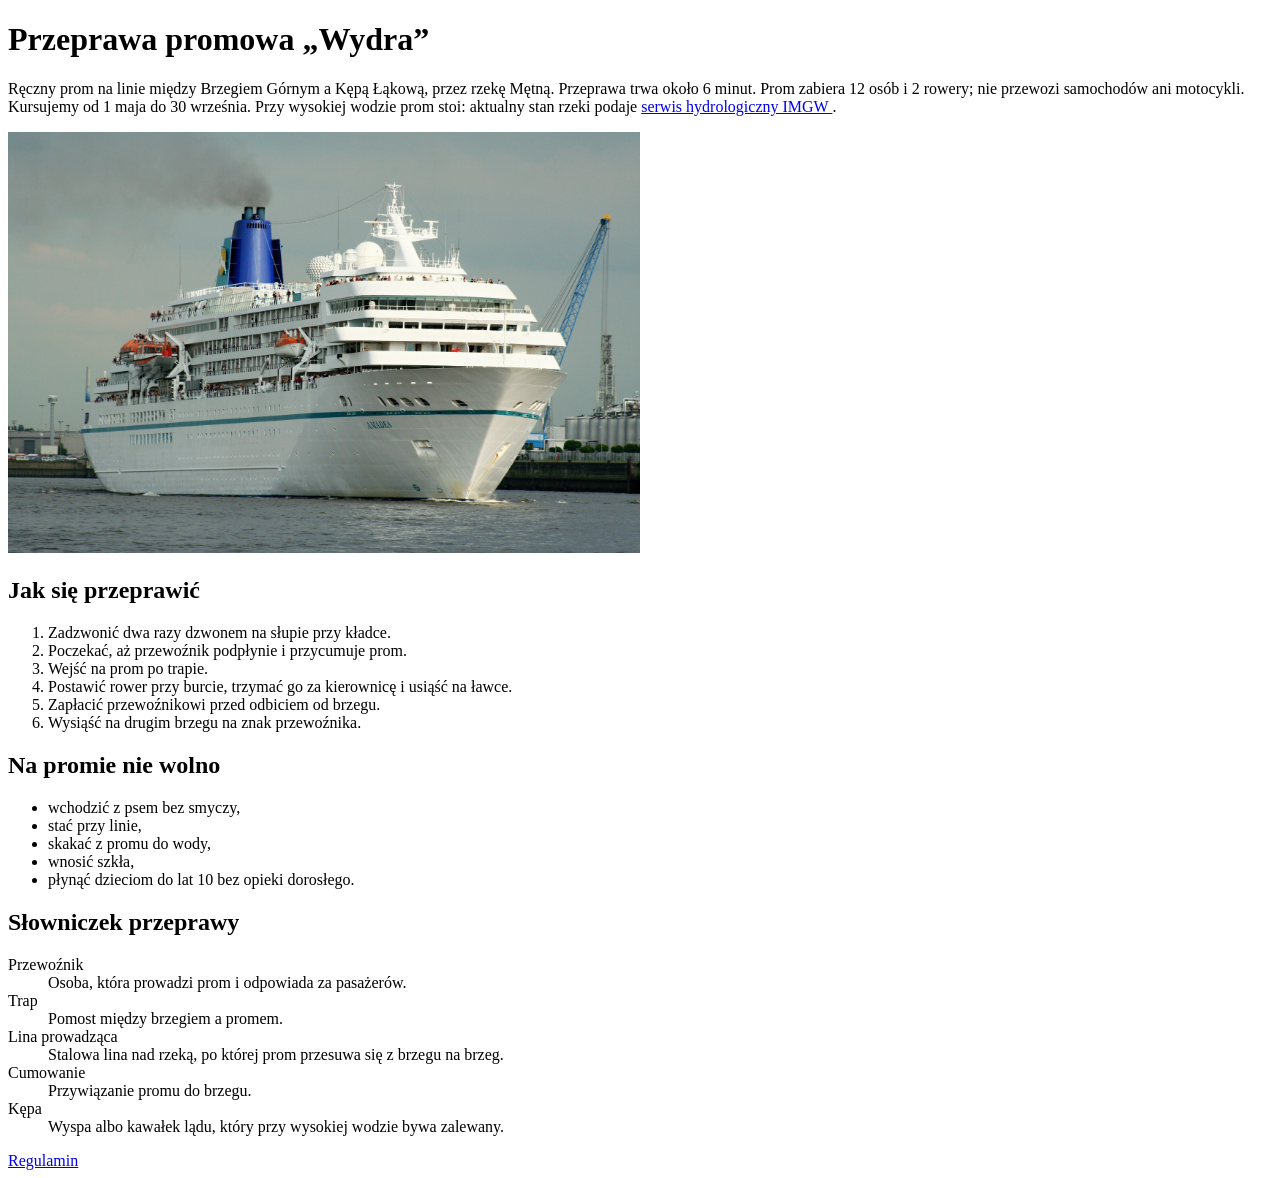
<file: index.html>
<!DOCTYPE html>
<html lang="pl">
    <head>
        <title>Wydra</title>
        <meta charset="utf-8">
        <link rel="stylesheet" href="style.css">
        <meta name="viewport" content="width=device-width, initial-scale=1.0">

    </head>
    <body>
        <h1>Przeprawa promowa „Wydra”</h1>

        <p>Ręczny prom na linie między Brzegiem Górnym a Kępą Łąkową, przez rzekę Mętną. Przeprawa trwa około 6 minut. Prom zabiera 12 osób i 2 rowery; nie przewozi samochodów ani motocykli. 
        <br>Kursujemy od 1 maja do 30 września. Przy wysokiej wodzie prom stoi: aktualny stan rzeki podaje <a href="https://hydro.imgw.pl/"> serwis hydrologiczny IMGW </a>.</p>

        <img src="./Grafiki/prom.jpg" alt="Majestatyczny prom wydra na licencji creative commons" id="zdjecie_promu">

        <h2>Jak się przeprawić</h2>
        <ol>
            <li>Zadzwonić dwa razy dzwonem na słupie przy kładce.</li>
            <li>Poczekać, aż przewoźnik podpłynie i przycumuje prom.</li>
            <li>Wejść na prom po trapie.</li>
            <li>Postawić rower przy burcie, trzymać go za kierownicę i usiąść na ławce.</li>
            <li>Zapłacić przewoźnikowi przed odbiciem od brzegu.</li>
            <li>Wysiąść na drugim brzegu na znak przewoźnika.</li>
        </ol>

        <h2>Na promie nie wolno</h2>
        <ul>
            <li>wchodzić z psem bez smyczy,</li>
            <li>stać przy linie,</li>
            <li>skakać z promu do wody,</li>
            <li>wnosić szkła,</li>
            <li>płynąć dzieciom do lat 10 bez opieki dorosłego.</li>
        </ul>

        <h2>Słowniczek przeprawy</h2>
        <dl>
            <dt>Przewoźnik</dt>
                <dd>Osoba, która prowadzi prom i odpowiada za pasażerów.</dd>
            <dt>Trap</dt>
                <dd>Pomost między brzegiem a promem.</dd>
            <dt>Lina prowadząca</dt>
                <dd>Stalowa lina nad rzeką, po której prom przesuwa się z brzegu na brzeg.</dd>
            <dt>Cumowanie</dt>
                <dd>Przywiązanie promu do brzegu.</dd>
            <dt>Kępa</dt>
                <dd>Wyspa albo kawałek lądu, który przy wysokiej wodzie bywa zalewany.</dd>
        </dl>

        <a href="regulamin.html">Regulamin</a>
    </body>
</html>
</file>
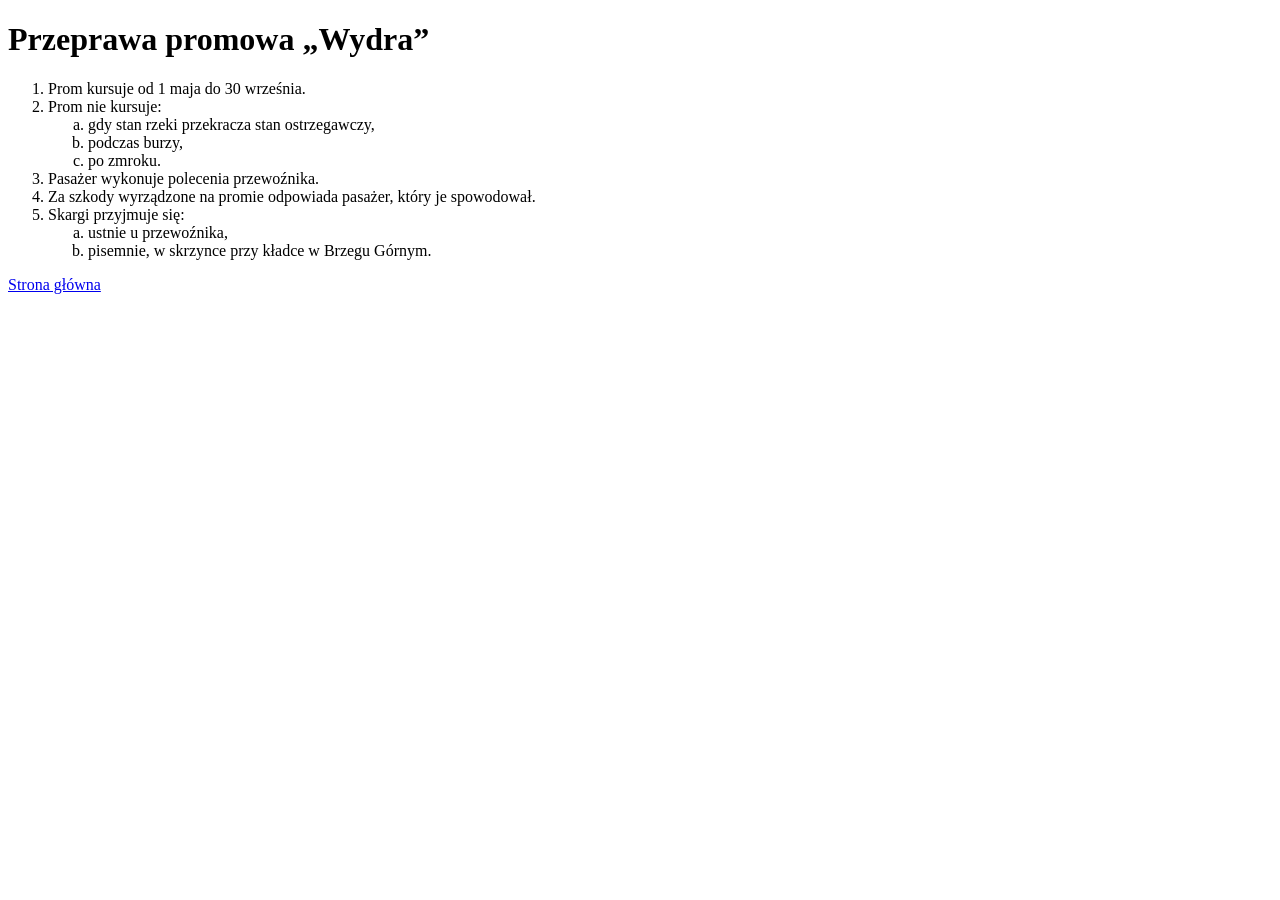
<file: regulamin.html>
<!DOCTYPE html>
<html lang="pl">
    <head>
        <title>Wydra</title>
        <meta charset="utf-8">
        <link rel="stylesheet" href="style.css">
        <meta name="viewport" content="width=device-width, initial-scale=1.0">

    </head>
    <body>
        <h1>Przeprawa promowa „Wydra”</h1>
        <ol>
            <li>Prom kursuje od 1 maja do 30 września.</li>
            <li>Prom nie kursuje:</li>
                <ol type="a">
                    <li>gdy stan rzeki przekracza stan ostrzegawczy,</li>
                    <li>podczas burzy,</li>
                    <li>po zmroku.</li>
                </ol>
            <li>Pasażer wykonuje polecenia przewoźnika.</li>
            <li>Za szkody wyrządzone na promie odpowiada pasażer, który je spowodował.</li>
            <li>Skargi przyjmuje się:</li>
                <ol type="a">
                    <li>ustnie u przewoźnika,</li>
                    <li>pisemnie, w skrzynce przy kładce w Brzegu Górnym.</li>
                </ol>
        </ol>

        <a href="index.html">Strona główna</a>
    </body>
</html>
</file>
<file: style.css>
/*tu coś będzie obiecuję :)*/

#zdjecie_promu{
    height: 50%;
    width: 50%;
}
</file>
